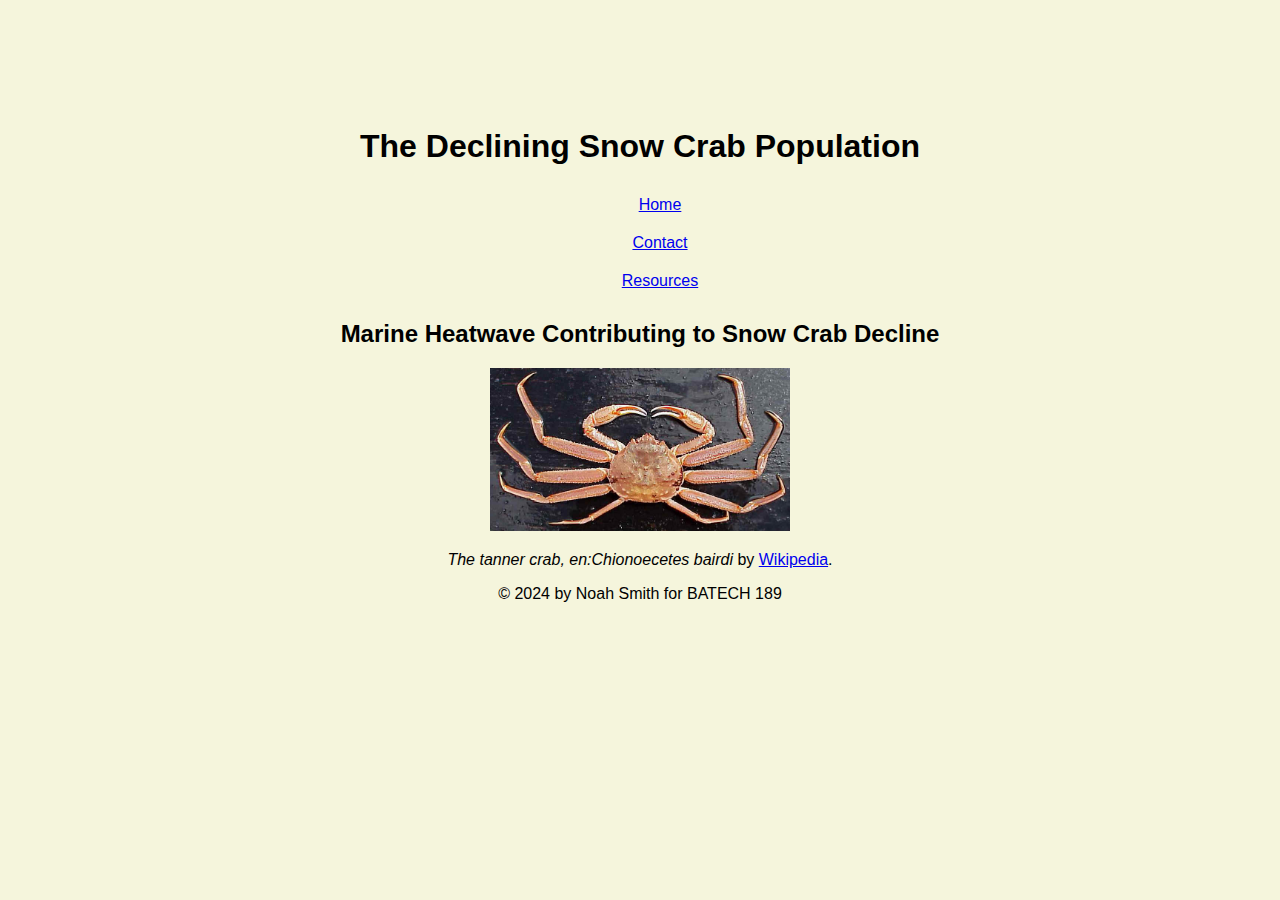
<file: index.html>
<!DOCTYPE html>
<html lang="en-us">

	<head>
	<link rel="stylesheet" href="style.css">
		<meta charset="utf-8">
		<title>BATECH 189 Labwork 3 - Noah Smith</title>
	</head>

	<body>
		<header>
			<h1>The Declining Snow Crab Population</h1>
		</header>

		<nav>
			<ul>
				<li><a href="index.html">Home</a></li>
				<li><a href="contact.html">Contact</a></li>
				<li><a href="resources.html">Resources</a></li>
			</ul>
		</nav>

		<main>
			<h2>Marine Heatwave Contributing to Snow Crab Decline</h2>
			<img src="snowcrab.jpg" width="300" alt="Chionoecetes bairdi">
			<p><cite>The tanner crab, en:Chionoecetes bairdi</cite> by <a href="https://en.wikipedia.org/wiki/Chionoecetes#/media/File:Chionoecetes_bairdi.jpg" target="_blank">Wikipedia</a>.</p>
		</main>

		<footer>
			<p>&copy; 2024 by Noah Smith for BATECH 189</p> 
		</footer>
	</body>
</html>
</file>
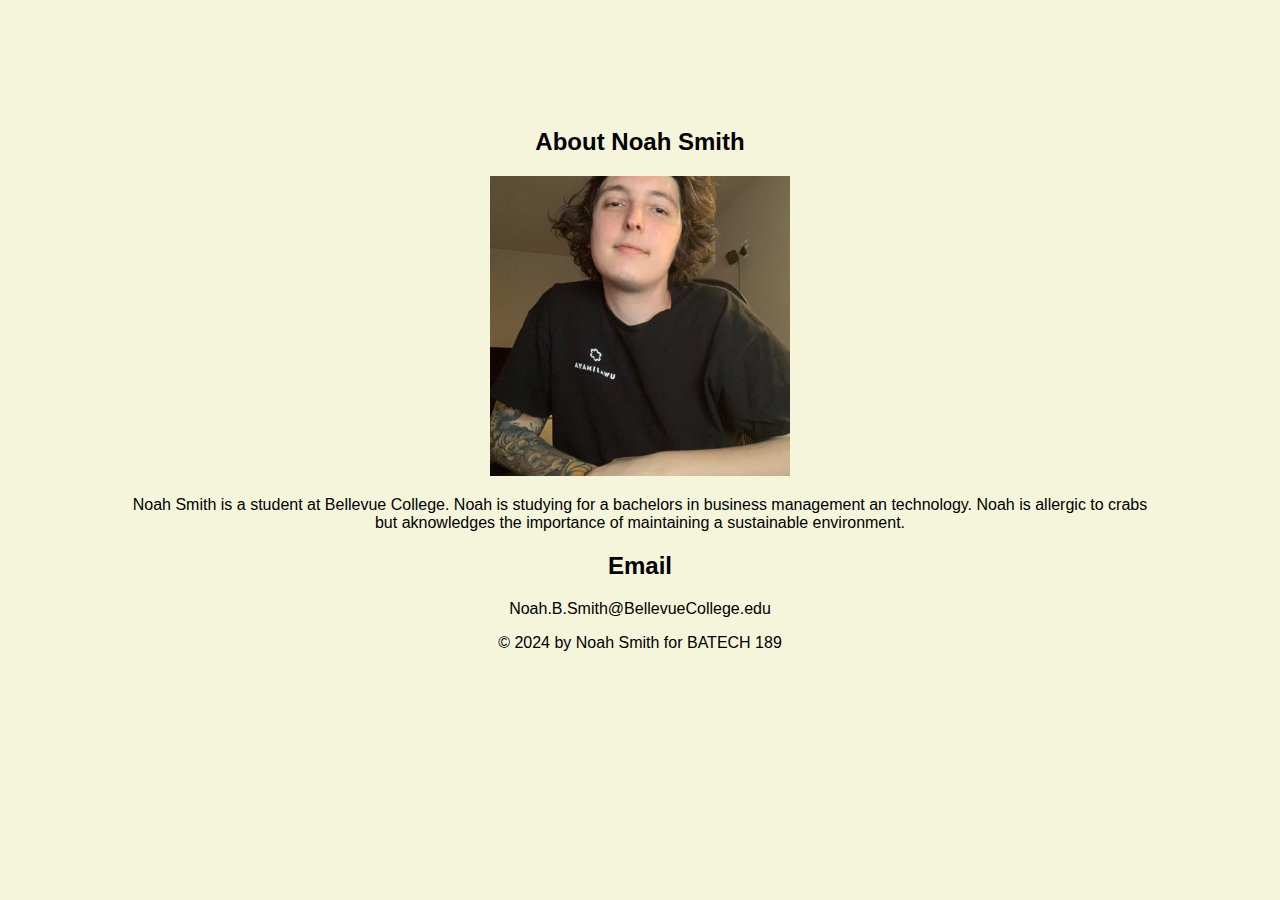
<file: contact.html>
<!DOCTYPE html>
<html lang="en-us">

	<head>
	<link rel="stylesheet" href="style.css">
		<meta charset="utf-8">
		<title>Contact</title>
	</head>

	<body>
		<article>
			<h2>About Noah Smith</h2>
			<img src="noahsmith.jpg" width="300" alt="Noah Smith">
			<p>Noah Smith is a student at Bellevue College. Noah is studying for a bachelors in business management an technology. Noah is allergic to crabs but aknowledges the importance of maintaining a sustainable environment.</p>
		</article>
		
		<article>
			<h2>Email</h2>
			<p>Noah.B.Smith@BellevueCollege.edu</p>
		</article>
		
		<footer>
			<p>&copy; 2024 by Noah Smith for BATECH 189</p> 
		</footer>
	</body>
</html>
</file>
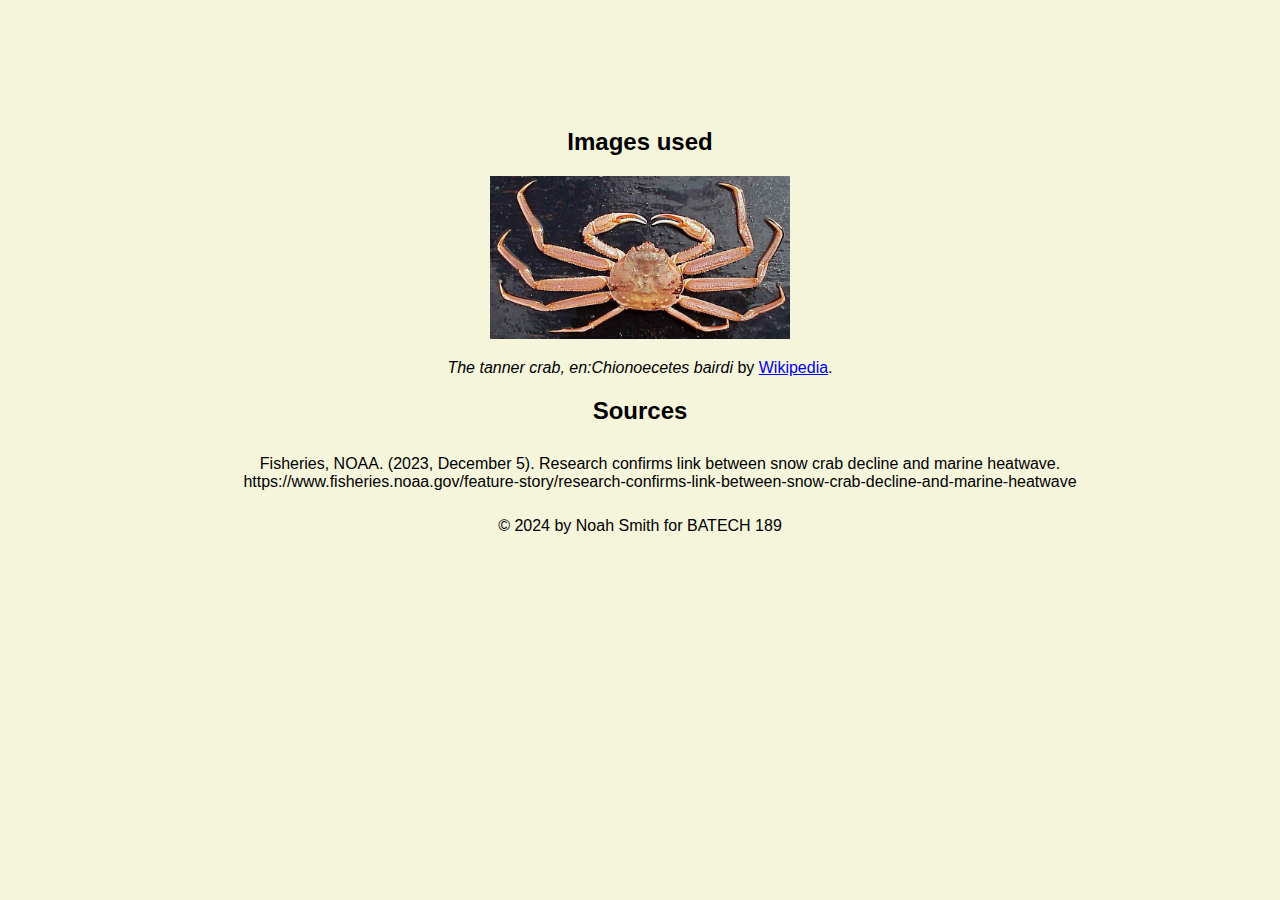
<file: resources.html>
<!DOCTYPE html>
<html lang="en-us">

	<head>
	<link rel="stylesheet" href="style.css">
		<meta charset="utf-8">
		<title>Resources</title>
	</head>

	<body>
		<article>
			<section>
			<h2>Images used</h2>
				<img src="snowcrab.jpg" width="300" alt="Chionoecetes bairdi">
				<p><cite>The tanner crab, en:Chionoecetes bairdi</cite> by <a href="https://en.wikipedia.org/wiki/Chionoecetes#/media/File:Chionoecetes_bairdi.jpg" target="_blank">Wikipedia</a>.</p>
			</section>
			
			<section>
			<h2>Sources</h2>
				<ul>
					<li>Fisheries, NOAA. (2023, December 5). Research confirms link between snow crab decline and marine heatwave. https://www.fisheries.noaa.gov/feature-story/research-confirms-link-between-snow-crab-decline-and-marine-heatwave</li>
				</ul>
			</section>
		</article>
		
		<footer>
			<p>&copy; 2024 by Noah Smith for BATECH 189</p> 
		</footer>
	</body>
</html>
</file>
<file: style.css>
body { 
	text-align: center; 
	background-color: beige; 
	font-family: Arial, sans-serif;
	margin: 10%;
}

li { 
	list-style-type: none; 
	padding: 10px; 
}
</file>
